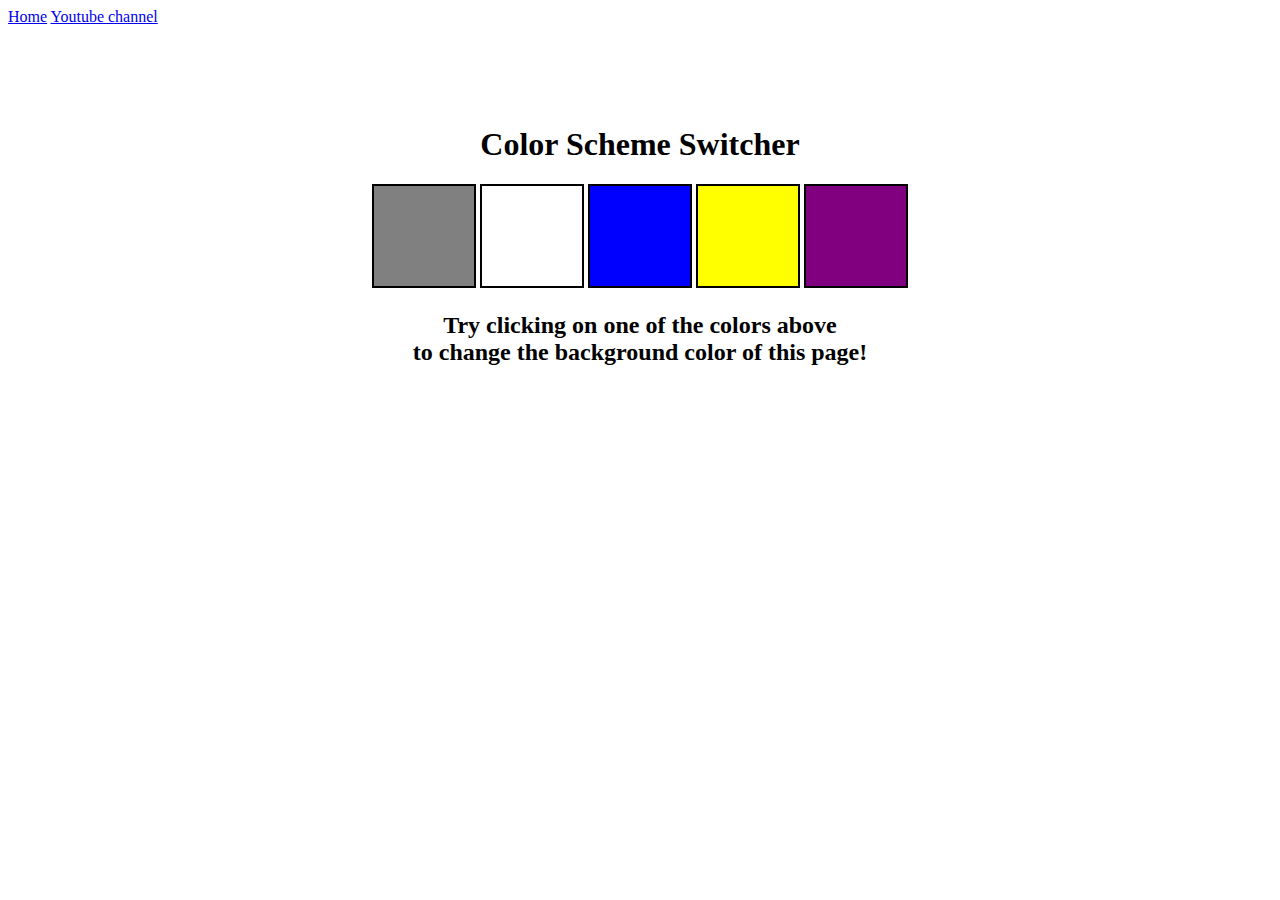
<file: 07_projects/project_1/index.html>
<!DOCTYPE html>
<html lang="en">
  <head>
    <meta charset="UTF-8" />
    <meta name="viewport" content="width=device-width, initial-scale=1.0" />
    <meta http-equiv="X-UA-Compatible" content="ie=edge" />
    <link rel="stylesheet" href="style.css" />
    <link rel="stylesheet" href="style.css" />
    <title>JavaScript Background Color Switcher</title>
  </head>
  <body>
    <nav>
      <a href="/" aria-current="page">Home</a>
      <a target="_blank" href="https://www.youtube.com/@chaiaurcode"
        >Youtube channel</a
      >
    </nav>
    <div class="canvas">
      <!-- <a
        style="
          background-color: #fff;
          padding: 10px 30px;
          border-radius: 8px;
          color: #212121;
          text-decoration: none;
          border: 2px solid #212121;
        "
        href="../index.html"
        >Back to Home Page</a
      > -->
      <h1>Color Scheme Switcher</h1>
      <span class="button" id="grey"></span>
      <span class="button" id="white"></span>
      <span class="button" id="blue"></span>
      <span class="button" id="yellow"></span>
      <span class="button" id="purple"></span>
      <h2>
        Try clicking on one of the colors above
        <span>to change the background color of this page!</span>
      </h2>
    </div>
    <script src="script.js"></script>
  </body>
</html>
</file>
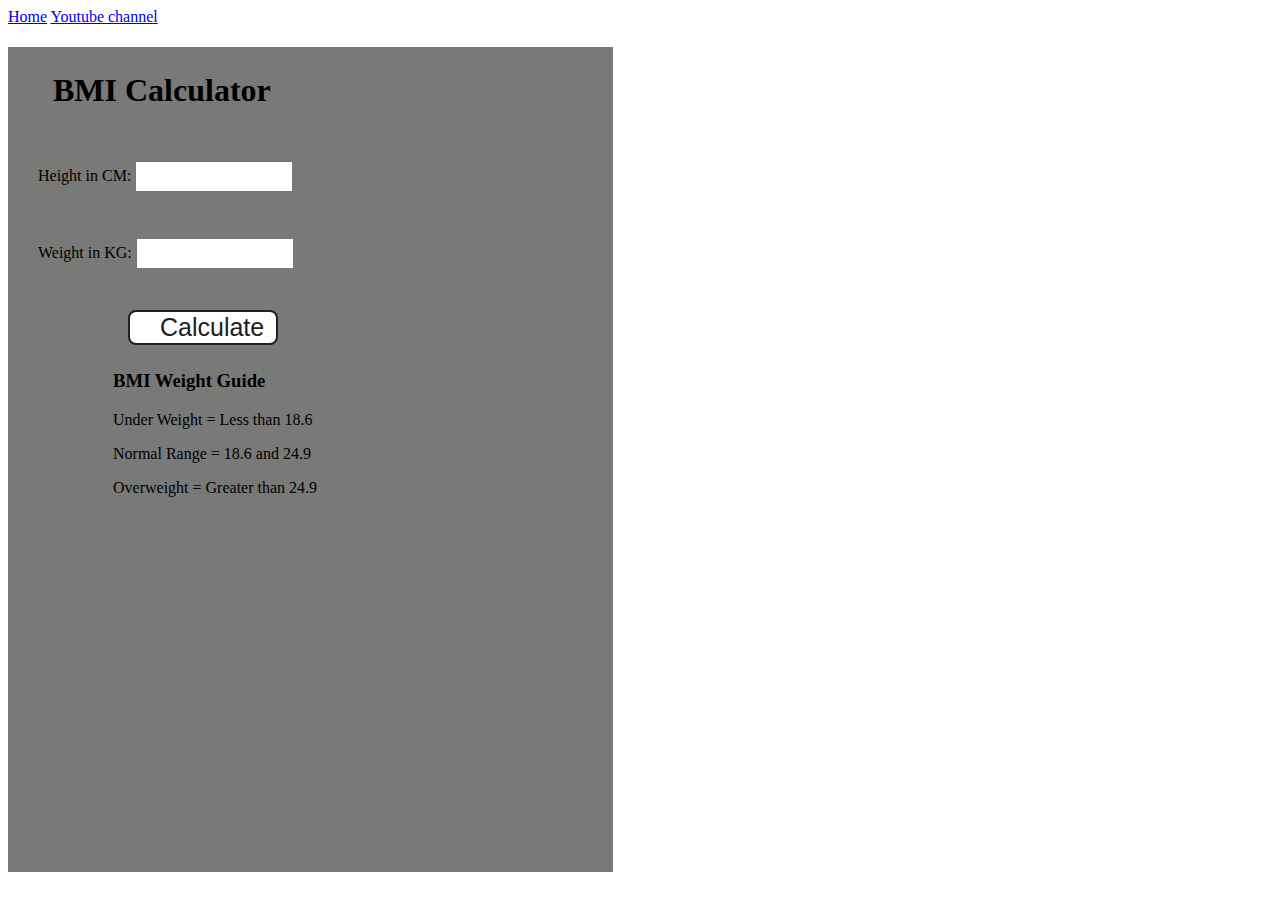
<file: 07_projects/project_2/index.html>
<!DOCTYPE html>
<html lang="en">
  <head>
    <meta charset="UTF-8" />
    <meta name="viewport" content="width=device-width, initial-scale=1.0" />
    <meta http-equiv="X-UA-Compatible" content="ie=edge" />
    <link rel="stylesheet" href="style.css" />
    <title>BMI Calculator</title>
  </head>
  <body>
    <nav>
      <a href="/" aria-current="page">Home</a>
      <a target="_blank" href="https://www.youtube.com/@chaiaurcode"
        >Youtube channel</a
      >
    </nav>
    <div class="container">
      <h1>BMI Calculator</h1>
      <form>
        <p><label>Height in CM: </label><input type="text" id="height" /></p>
        <p><label>Weight in KG: </label><input type="text" id="weight" /></p>
        <button>Calculate</button>
        <div id="results"></div>
        <div id="Guide"></div>
        <div id="weight-guide">
          <h3>BMI Weight Guide</h3>
          <p>Under Weight = Less than 18.6</p>
          <p>Normal Range = 18.6 and 24.9</p>
          <p>Overweight = Greater than 24.9</p>
        </div>
      </form>
    </div>
  </body>
  <script src="script.js"></script>
</html>
</file>
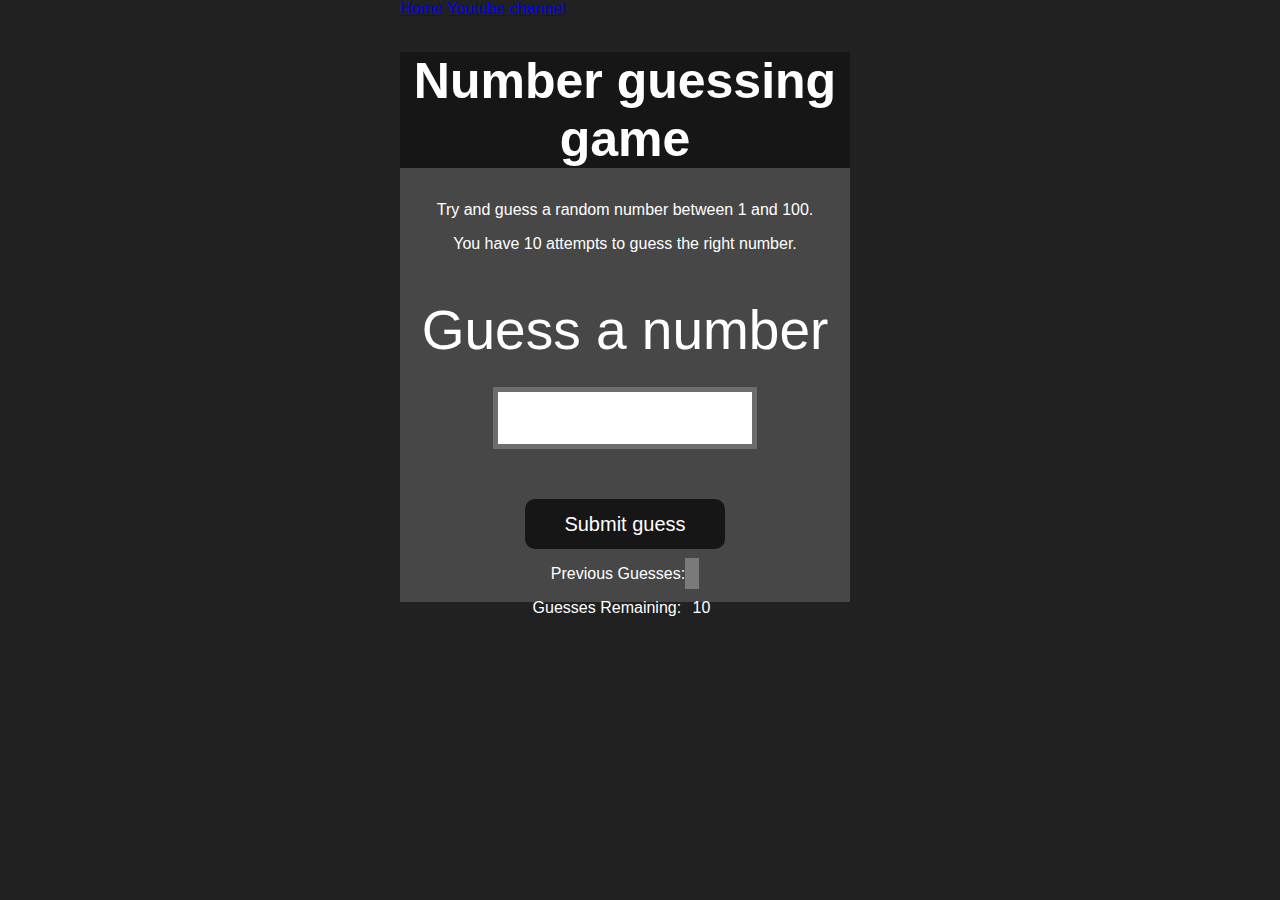
<file: 07_projects/project_4/index.html>
<!DOCTYPE html>
<html lang="en">
<head>
    <meta charset="UTF-8">
    <meta name="viewport" content="width=device-width, initial-scale=1.0">
    <meta http-equiv="X-UA-Compatible" content="ie=edge">
    <title>Number Guessing Game</title>
    <link rel="stylesheet" href="style.css">
</head>
<body style="background-color:#212121; color:#fff;">
  <nav>
    <a href="/" aria-current="page">Home</a>
    <a target="_blank" href="https://www.youtube.com/@chaiaurcode"
      >Youtube channel</a
    >
  </nav>
    
    <div id="wrapper">
      <h1>Number guessing game</h1>
    <p>Try and guess a random number between 1 and 100.</p>
    <p>You have 10 attempts to guess the right number.</p>
    </br>
        <form class="form">
            <label2 for="guessField" id="guess">Guess a number</label>
            <input type="text" id="guessField" class="guessField">
            <input type="submit" id="subt" value="Submit guess" class="guessSubmit">
        </form>

        <div class="resultParas">
            <p >Previous Guesses: <span class="guesses"></span></p>
            <p >Guesses Remaining: <span class="lastResult">10</span></p>
            <p class="lowOrHi"></p>
        </div>
    </div>
    <script src="script.js"></script>
</body>
</html>
</file>
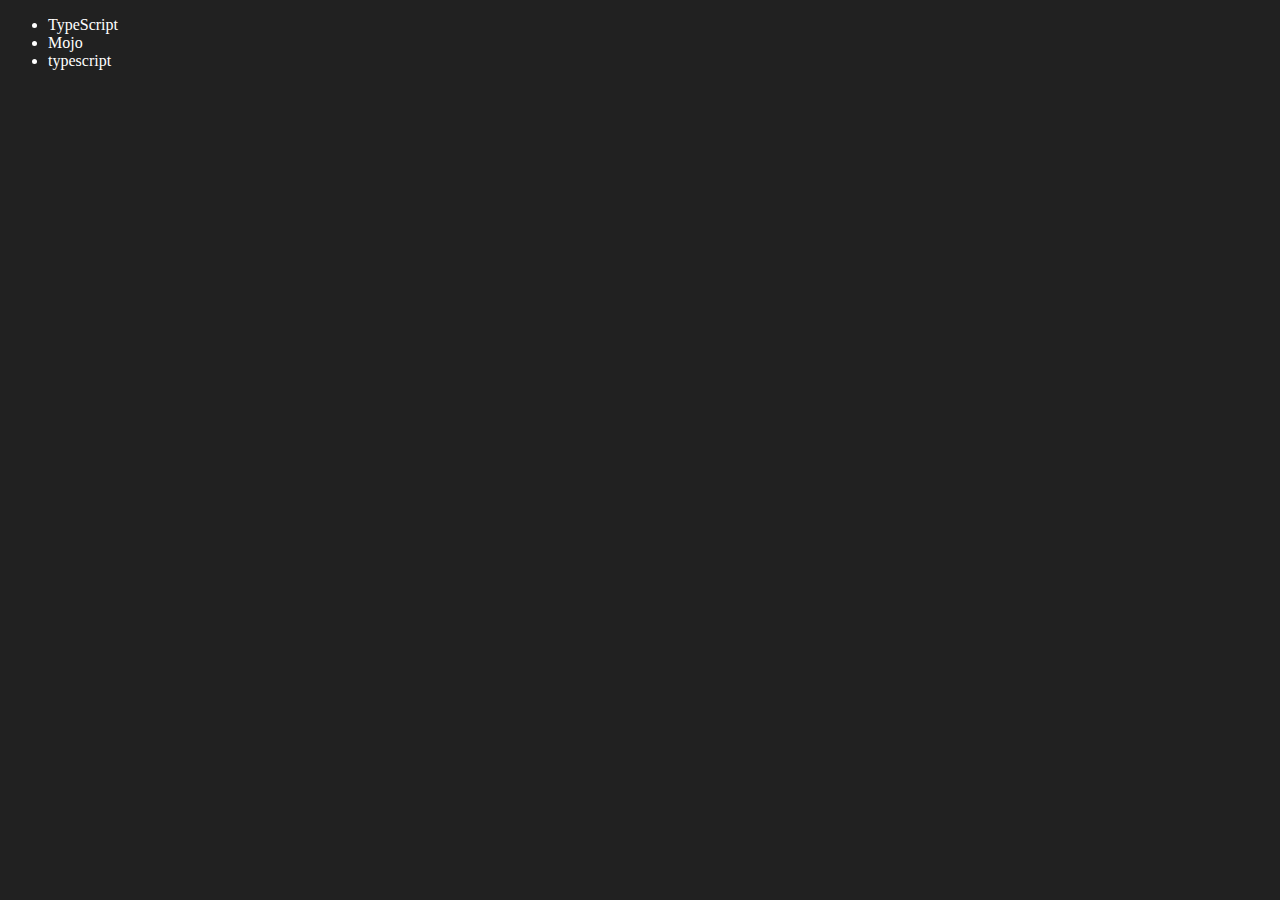
<file: 06_dom/four.html>
<!DOCTYPE html>
<html lang="en">
  <head>
    <meta charset="UTF-8" />
    <meta http-equiv="X-UA-Compatible" content="IE=edge" />
    <meta name="viewport" content="width=device-width, initial-scale=1.0" />
    <title>Chai aur code | DOM</title>
  </head>

  <body style="background-color: #212121; color: #fff">
    <ul class="language">
      <li>Javascript</li>
    </ul>
  </body>
  <script>
    function addLanguage(langName) {
      //multipal language Add krne ke liy ek function bnaya gya hai lekin y optimaiz nhi hai to ise use nhi krna chaiy
      const li = document.createElement("li");
      li.innerHTML = `${langName}`;
      document.querySelector(".language").appendChild(li);
    }
    addLanguage("python");
    addLanguage("typescript");

    function addOptiLanguage(langName) {
      //multipal language Add krne ke liy ek function bnaya gya hai y method optimaiz hai to hme ise hi use krna chaiy
      const li = document.createElement("li");
      li.appendChild(document.createTextNode(langName)); //appendChild ka use krna chaiy
      document.querySelector(".language").appendChild(li);
    }
    addOptiLanguage("golang");

    //Edit
    const secondLang = document.querySelector("li:nth-child(2)"); //besicli yha per language ko replesh kiya ja rha hai
    console.log(secondLang);
    //secondLang.innerHTML = "Mojo"
    const newli = document.createElement("li"); //yha nya element create kiya gya hai
    newli.textContent = "Mojo";
    secondLang.replaceWith(newli);

    //edit
    const firstLang = document.querySelector("li:first-child");
    firstLang.outerHTML = "<li>TypeScript</li>";

    //remove
    const lastLang = document.querySelector("li:last-child"); //element ko remove krna hai
    lastLang.remove();
  </script>
</html>
</file>
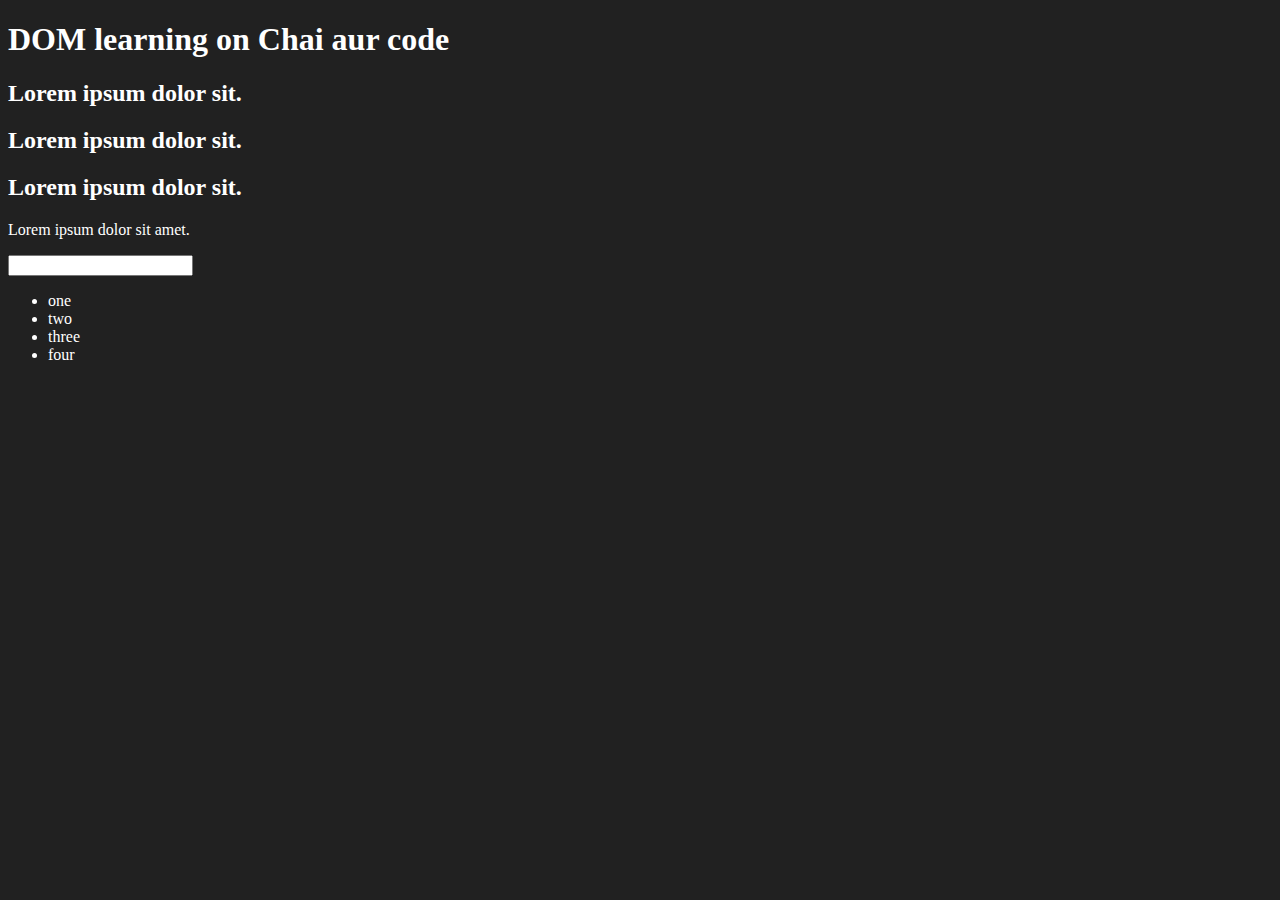
<file: 06_dom/one.html>
<!DOCTYPE html>
<html lang="en">
  <head>
    <meta charset="UTF-8" />

    <title>DOM learning</title>
    <style>
      .bg-black {
        background-color: #212121;
        color: #fff;
      }
    </style>
  </head>

  <body class="bg-black">
    <div>
      <h1 id="title" class="heading">
        DOM learning on Chai aur code
        <span style="display: none">test text</span>
      </h1>
      <h2>Lorem ipsum dolor sit.</h2>
      <h2>Lorem ipsum dolor sit.</h2>
      <h2>Lorem ipsum dolor sit.</h2>
      <p>Lorem ipsum dolor sit amet.</p>
      <input type="password" name="" id="" />

      <ul>
        <li class="list-item">one</li>
        <li class="list-item">two</li>
        <li class="list-item">three</li>
        <li class="list-item">four</li>
      </ul>
    </div>
  </body>
  <script>
    //   document.getElementById('title')
    //     < h1 id = "title" class=​"test" > " DOM learning on Chai aur code " < span style = "display:​ none" > test text​</span >​</h1 >
    //       document.getElementById('title').id
    //   'title'
    //   document.getElementById('title').className
    //   'heading'
    //   document.getElementById('title').getAttribute('id')
    //   'title'
    //   document.getElementById('title').getAttribute('class')
    //   'heading'
    //   document.getElementById('title').setAttribute('class', 'test heading') //y hmesha overwrite krta hai ab class me heading ki jgaha test ho gya hai
    //   undefined

    //   document.getElementById('title')
    //     < h1 id = "title" class=​"test" style = "background-color:​ green;​" > " DOM learning on Chai aur code " < span
    //   style = "display:​ none" > test text​</span >​</h1 >

    //           const title = document.getElementById('title')
    //   undefined

    //   title
    //     < h1 id = "title" class=​"test" > " DOM learning on Chai aur code " < span style = "display:​ none" > test text​</span >​</h1 >

    //       title.style.backgroundColor = 'green'
    //   'green'

    //   title.style.padding = '15px'
    //   '15px'

    //   title.style.borderRadius = '15px'
    //   '15px'

    //   title
    //     < h1 id = "title" class=​"heading" > "DOM learning on Chai aur code"<!-- <span style="display: none">test text</span> --​

    //       title.textContent
    //   'DOM learning on Chai aur code'

    //   title.innerHTML
    //   'DOM learning on Chai aur code\x3C!-- <span style="display: none">test text</span> -->'

    //   title.innerText
    //   'DOM learning on Chai aur code'

    //   title.innerText                 //innerText me hme vo text dikhai diya jo visibel hai
    //   'DOM learning on Chai aur code'

    //   title.textContent
    //   'DOM learning on Chai aur code test text '    //innerContent me hme vo text dikhai diya jo visibel nhi hai

    //   title.innerHTML
    //   'DOM learning on Chai aur code <span style="display: none">test text</span> '  //isme hme pura html milta hai jo hide hota hai

    //   document.getElementsByClassName('heading')    //is traha hum class ko access kar skte hai
    //   HTMLCollection[h1#title.heading, title: h1#title.heading]0: h1#title.headingtitle: h1#title.headinglength: 1[[Prototype]]: HTMLCollection

    //   document.querySelector('h2')   //hum kisi eliment ya teg ko ueke name se access kar skte hai
    //     < h2 > Lorem ipsum dolor sit.​</h2 >

    //       document.querySelector('#title')    // yha id se access kiya gya hai
    //       < h1 id = "title" class=​"heading" > "DOM learning on Chai aur code " < span style = "display:​ none" > test text​</span >​</h1 >

    //         document.querySelector('.heading')     // yha class se access kiya gya hai
    //         < h1 id = "title" class=​"heading" > "DOM learning on Chai aur code " < span style = "display:​ none" > test text​</span >​</h1 >

    //           document.querySelector('input[type="password"]')     //is trha hum kuchh bhi add kr skte hai or delet bhi kar skte hai
    //           < input type = "password" name id >

    //   document.querySelector('ul')
    //     < ul >​…​</ul >

    // const myul = document.querySelector('ul')
    //   undefined

    //   myul
    //     < ul >​…​</ul >

    //       myul.querySelector('li')
    //       < li class=​"list-item" >​…​</li >

    // const turnGreen = myul.querySelector('li')
    //   undefined

    //   turnGreen.style.backgroundColor = 'green'
    //   'green'

    //   turnGreen.style.padding = '10px'
    //   '10px'

    //   turnGreen.innerText
    //   'one'

    //   turnGreen.innerText = 'five'
    //   'five'

    //   querySelector        // y hme ek hi valu ya tag slecte krke deta hai

    //   querySelectorAll     // y hme sari valu hi slect krke deta hai

    // document.querySelectorAll('li')
    // NodeList(4)[li.list - item, li.list - item, li.list - item, li.list - item]
    // 0: li.list - item1: li.list - item2: li.list - item3: li.list - item
    // length: 4                     // NodeList per hum ForEach loop lga skte hai
    // [[Prototype]]: NodeList       //isme hme nodelist mila hai to hum is per loop to lga skte hai per use btana bdhega ki konse item per lgana hai  //jbki array me esa nhi hota hai usme vo sbhi per loop lga deta hai hme btane ki jrurt nhi hoti hai

    // document.querySelectorAll('li')
    // NodeList(4)[li.list - item, li.list - item, li.list - item, li.list - item]

    // const tempLiList = document.querySelectorAll('li')
    // undefined

    // tempLiList
    // NodeList(4)[li.list - item, li.list - item, li.list - item, li.list - item]

    // tempLiList.style.color = 'green'
    // VM371: 1 Uncaught TypeError: Cannot set properties of undefined(setting 'color')
    // at < anonymous >: 1: 24
    //   (anonymous) @VM371: 1

    // tempLiList[0].style.color = 'green'       // [0] is traha hme btana pdhta hai konse element pr loop lgana hai
    // 'green'

    // document.querySelectorAll('h1')
    // NodeList [h1#title.heading]

    // const myH1 = document.querySelectorAll('h1')
    // undefined

    // myH1
    // NodeList [h1#title.heading]

    // myH1[0].style.color = 'green'      //yha bhi h1 ka color nodelist se hi change kiya gya hai
    // 'green'

    // const tempLiList = document.querySelectorAll('li')
    // undefined

    // tempLiList
    // NodeList(4)[li.list - item, li.list - item, li.list - item, li.list - item]

    // tempLiList.forEach(function (l) {          //NodeList per hum ForEach loop lga skte hai
    //   l.style.backgroundColor = 'green'
    // })
    // undefined

    // document.getElementsByClassName('list-item')
    // HTMLCollection(4)[li.list - item, li.list - item, li.list - item, li.list - item]
    // 0: li.list - item1: li.list - item2: li.list - item3: li.list - itemlength: 4
    // [[Prototype]]: HTMLCollection       //HTMLCollection per hum dairect looping nhi ker skte hai is liy hme HTMLCollection ko Array me convert krna hota hai .from ke thru

    // const tempClassList = document.getElementsByClassName('list-item')
    // undefined

    // tempClassList
    // HTMLCollection(4)[li.list - item, li.list - item, li.list - item, li.list - item]

    // Array.from(tempClassList)
    //   (4)[li.list - item, li.list - item, li.list - item, li.list - item]

    // const myConvertedArray = Array.from(tempClassList)
    // undefined

    // myConvertedArray                    // y hmare pass Array aa gya hai
    //   (4)[li.list - item, li.list - item, li.list - item, li.list - item]

    // myConvertedArray.forEach(function (li) {
    //   li.style.color = 'orange'
    // })
    // undefined
  </script>
</html>
</file>
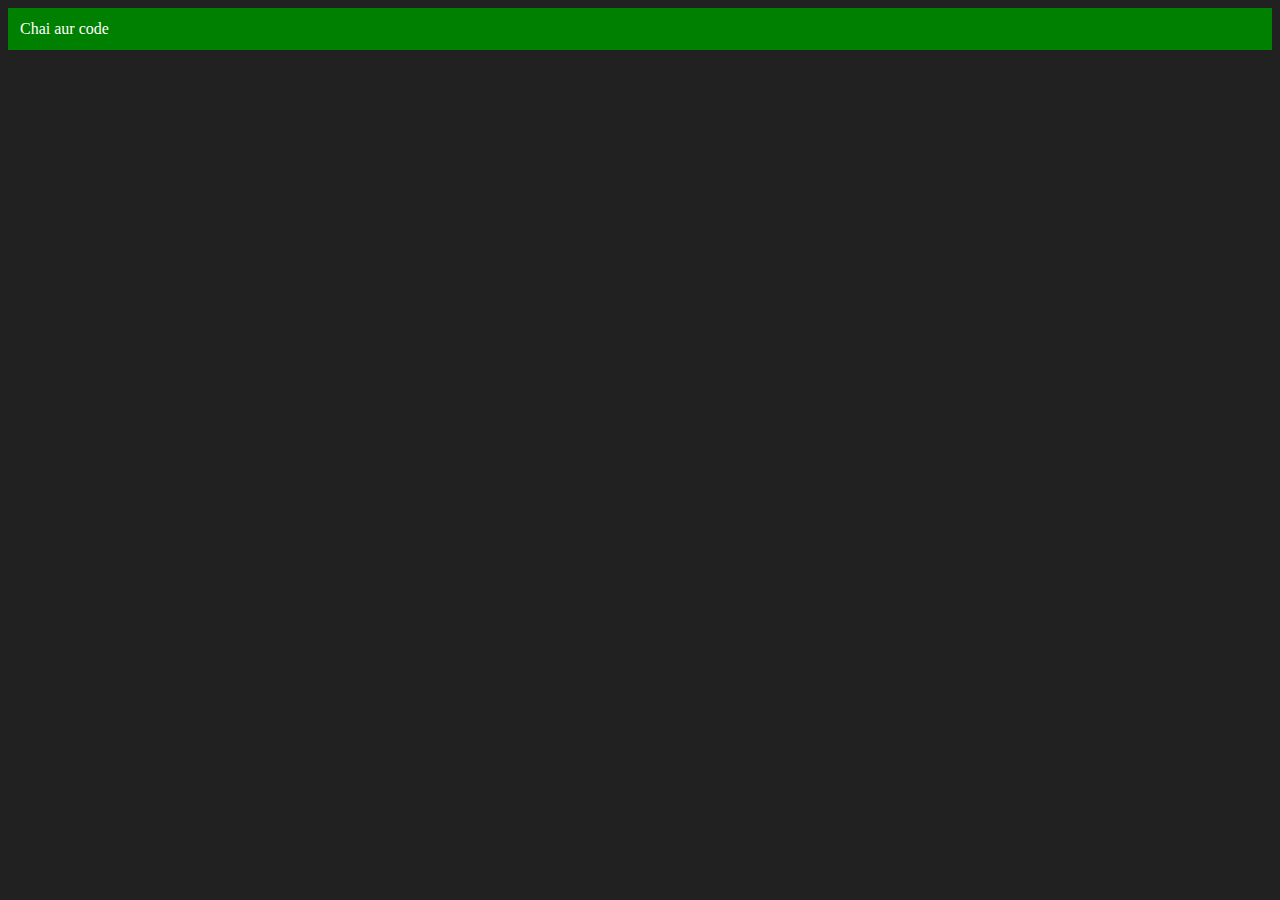
<file: 06_dom/three.html>
<!DOCTYPE html>
<html lang="en">
  <head>
    <meta charset="UTF-8" />
    <meta http-equiv="X-UA-Compatible" content="IE=edge" />
    <meta name="viewport" content="width=device-width, initial-scale=1.0" />
    <title>Chai aur code</title>
  </head>

  <body style="background-color: #212121; color: #fff"></body>
  <script>
    const div = document.createElement("div"); //element create krne ke liy document.createElement('') ka use krte hai
    console.log(div);
    div.className = "main"; //yha class add kiya gya hai
    div.id = Math.round(Math.random() * 10 + 1); //yha id add ki gyi hai math.rendom ke thru
    div.setAttribute("title", "generated title"); //yha Attribute ya element set kiya hai
    div.style.backgroundColor = "green";
    div.style.padding = "12px";
    // div.innerText = "Chai aur code"
    const addText = document.createTextNode("Chai aur code"); //yha per ek text create kiya gya hai
    div.appendChild(addText);

    document.body.appendChild(div); //hmne jo node ya element create kiya hai use hum appendechild se body ke kisi bhi element me add ker skte hai
  </script>
</html>
</file>
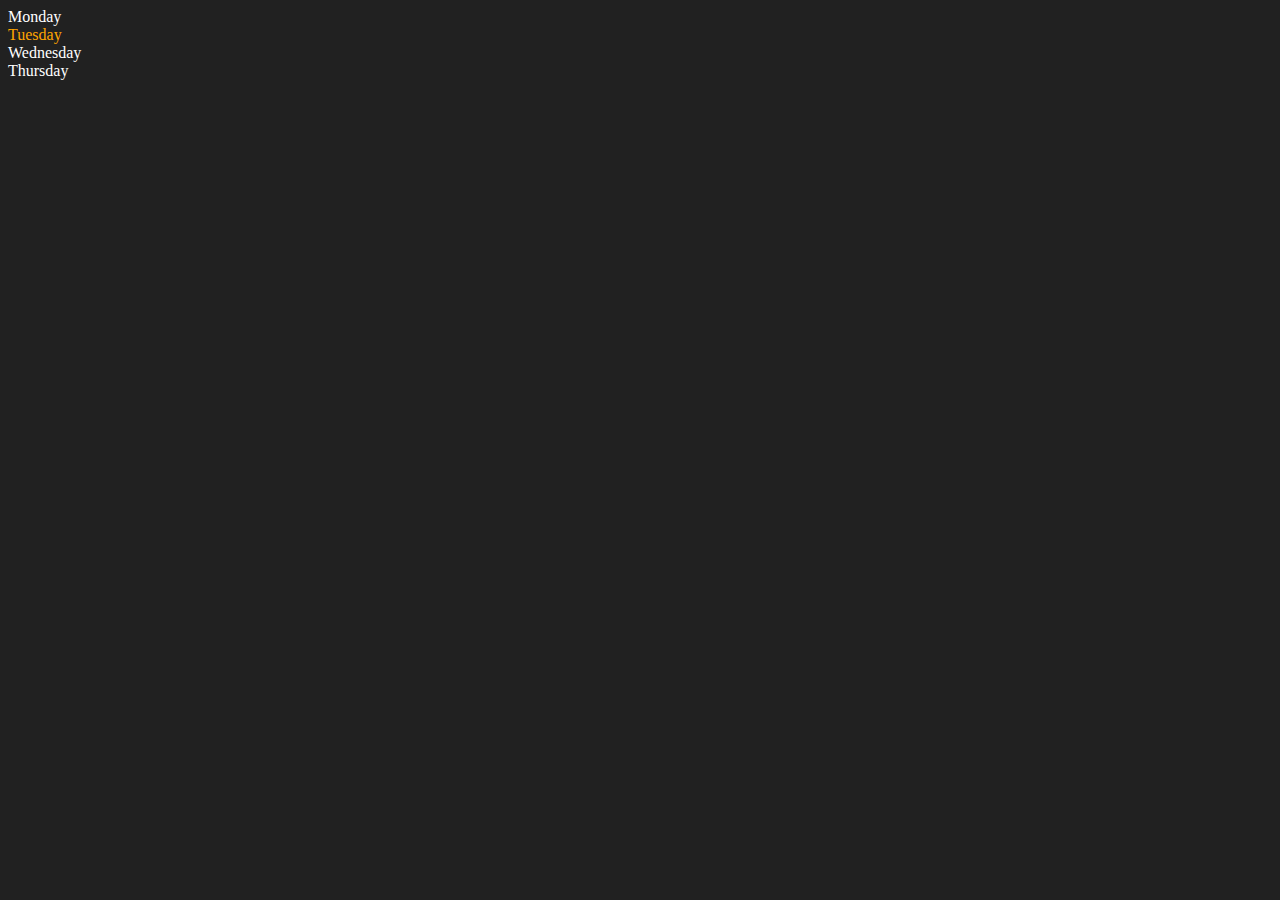
<file: 06_dom/two.html>
<!DOCTYPE html>
<html lang="en">
  <head>
    <meta charset="UTF-8" />
    <meta http-equiv="X-UA-Compatible" content="IE=edge" />
    <meta name="viewport" content="width=device-width, initial-scale=1.0" />
    <title>DOM | Chai aur code</title>
  </head>

  <body style="background-color: #212121; color: #fff">
    <div class="parent">
      <!-- this is a comment -->
      <div class="day">Monday</div>
      <div class="day">Tuesday</div>
      <div class="day">Wednesday</div>
      <div class="day">Thursday</div>
    </div>
  </body>
  <script>
    const parent = document.querySelector(".parent");
    // console.log(parent);
    // console.log(parent.children);
    // console.log(parent.children[1].innerHTML);

    // for (let i = 0; i < parent.children.length; i++) {
    //      console.log(parent.children[i].innerHTML);

    // }
    parent.children[1].style.color = "orange";
    // console.log(parent.firstElementChild);  //isme aap phle element ko slecte ker skte ho
    // console.log(parent.lastElementChild);   ////isme aap last element ko slecte ker skte ho

    const dayOne = document.querySelector(".day");
    // console.log(dayOne);
    // console.log(dayOne.parentElement);    //child se perent per jane ke liy
    // console.log(dayOne.nextElementSibling);  //element ke bhai ke paas jane ke liy ise use kro

    console.log("NODES: ", parent.childNodes); //isse hme pta chlta hai ki browser bhaind the seen kitna complex tree strucher bna rha hai
    // NODES:  NodeList(11)0: text1: comment2: text3: div.day4: text5: div.day6: text7: div.day8: text9: div.day10: textlength: 11[[Prototype]]: NodeList yha dekh skte ho aap
  </script>
</html>
</file>
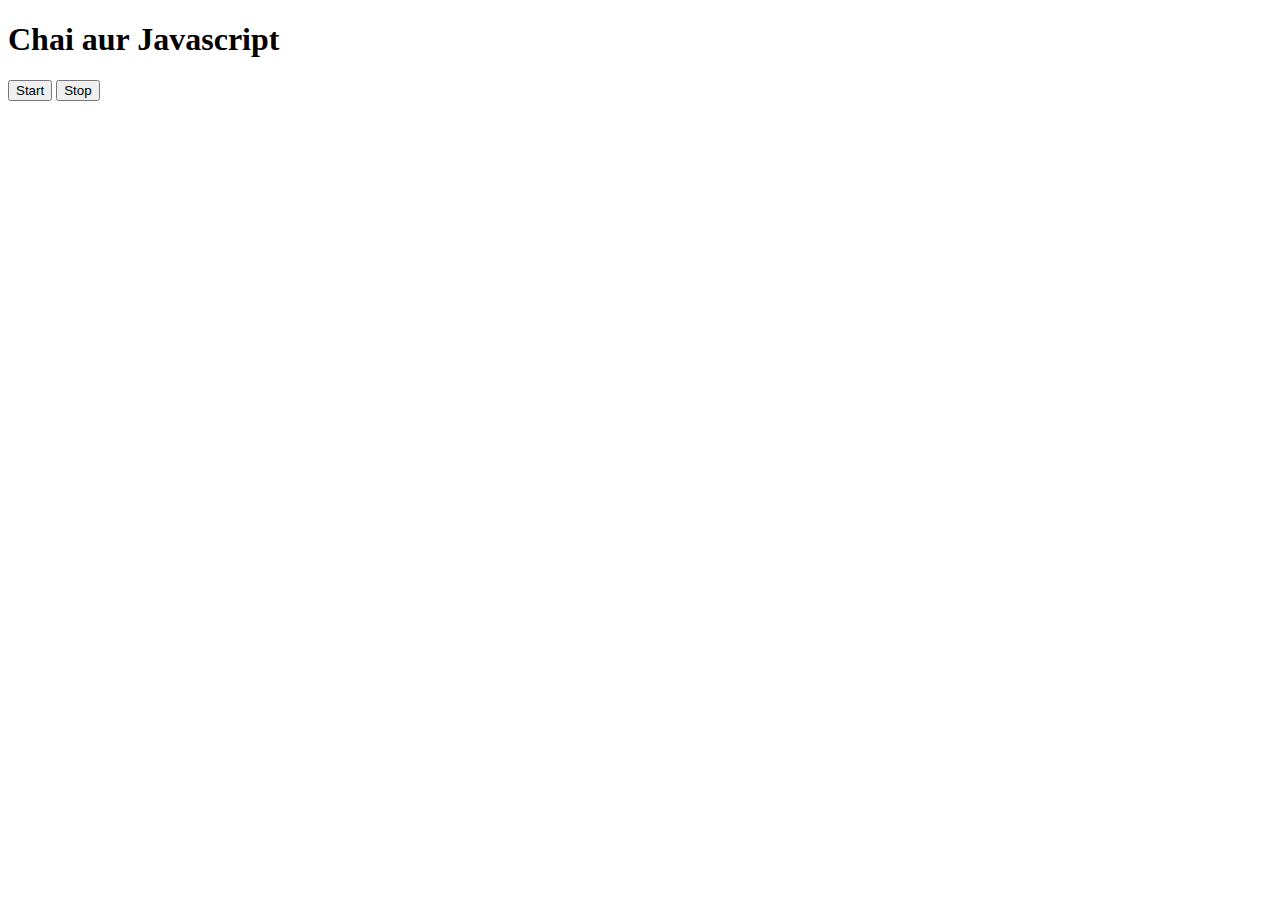
<file: 08_events/three.html>
<!DOCTYPE html>
<html lang="en">
  <head>
    <meta charset="UTF-8" />
    <meta name="viewport" content="width=device-width, initial-scale=1.0" />
    <title>Document</title>
  </head>
  <body>
    <h1>Chai aur Javascript</h1>
    <button id="start">Start</button>
    <button id="stop">Stop</button>
  </body>
  <script>
    const sayDate = function (str) {
      console.log(str, Date.now());
    };

    let intervalId;
    const startchanging = function () {
      if (!intervalId) {
        intervalId = setInterval(changedate, 1000, "hi");
      }

      function changedate() {
        document = sayDate();
      }
    };

    const stopchanging = function () {
      clearInterval(intervalId);
      intervalId = null;
    };
    document.querySelector("#start").addEventListener("click", startchanging);
    document.querySelector("#stop").addEventListener("click", stopchanging);
    // const intervalId = setInterval(sayDate, 1000, "hi"); //isme ek traha se looping ho rhi hai

    // clearInterval(intervalId); //isse rukta hai
  </script>
</html>

<!-- <!DOCTYPE html>
<html lang="en">
  <head>
    <meta charset="UTF-8" />
    <meta name="viewport" content="width=device-width, initial-scale=1.0" />
    <title>Document</title>
  </head>
  <body>
    <h1>Chai aur Javascript</h1>
    <button id="start">Start</button>
    <button id="stop">Stop</button>
  </body>
  <script>
    const sayDate = function (str) {
      console.log(str, Date.now());
    };

    let intervalId;
    const startChangingdate = function () {
      if (!intervalId) {
        intervalId = setInterval(changedate, 1000, "hi");
      }

      function changedate() {
        document = sayDate();
      }
    };

    const stopChangingdate = function () {
      clearInterval(intervalId);
      intervalId = null;
    };

    document.querySelector("#start").addEventListener("click", startChangingdate);
    document.querySelector("#stop").addEventListener("click", stopChangingdate);
  </script>
</html> -->
</file>
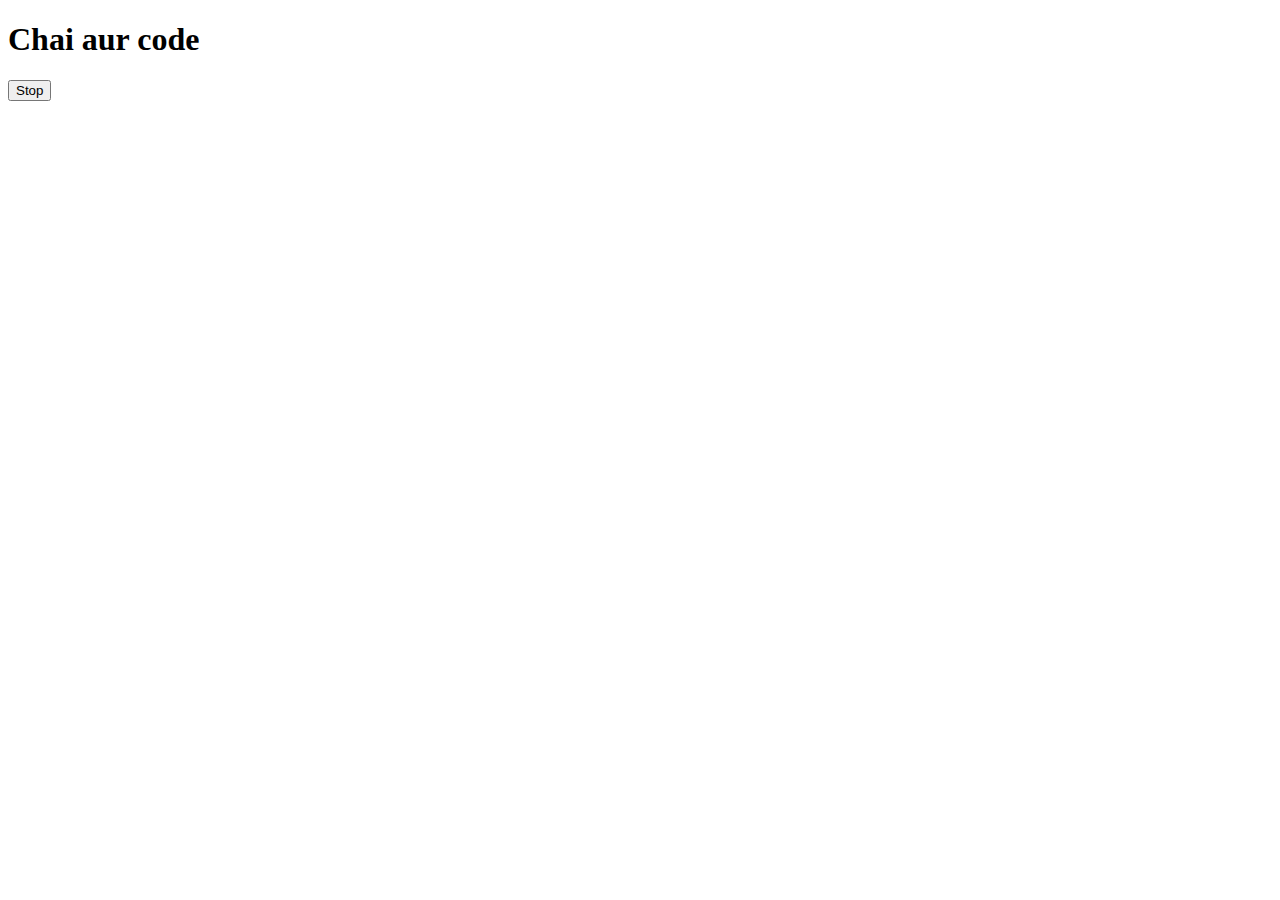
<file: 08_events/two.html>
<!DOCTYPE html>
<html lang="en">
  <head>
    <meta charset="UTF-8" />
    <meta name="viewport" content="width=device-width, initial-scale=1.0" />
    <title>Document</title>
  </head>
  <body>
    <h1>Chai aur code</h1>
    <button id="stop">Stop</button>
  </body>
  <script>
    const sayHitesh = function () {
      console.log("Hitesh");
    };
    const changeText = function () {
      document.querySelector("h1").innerHTML = "best JS series";
    };

    const changeMe = setTimeout(changeText, 2000); //setTimeout kya hai ki y ek time maagta hai ki itna time aap mujhe do itne time ke baad me aapka kaam kr duga per krunga ek baar hi (agar aapko baar baar kaam ko krvana hai to aap setinterval ka use kro vo aapke kaam ko jo aapne time diya hai usme hi krega per jitna time diya hai utna rukega (breakpoint le rha hai) or fir se us kaam ko krega)
    //aap isko function me bhi use ker skte ho
    document.querySelector("#stop").addEventListener("click", function () {
      clearTimeout(changeMe); //yha per hum setimeout ko rokne ke liy bhi ek function bna ke use rok skte hai or vo method hai (clearTimeout()) y
      console.log("STOPPED");
    });
  </script>
</html>
</file>
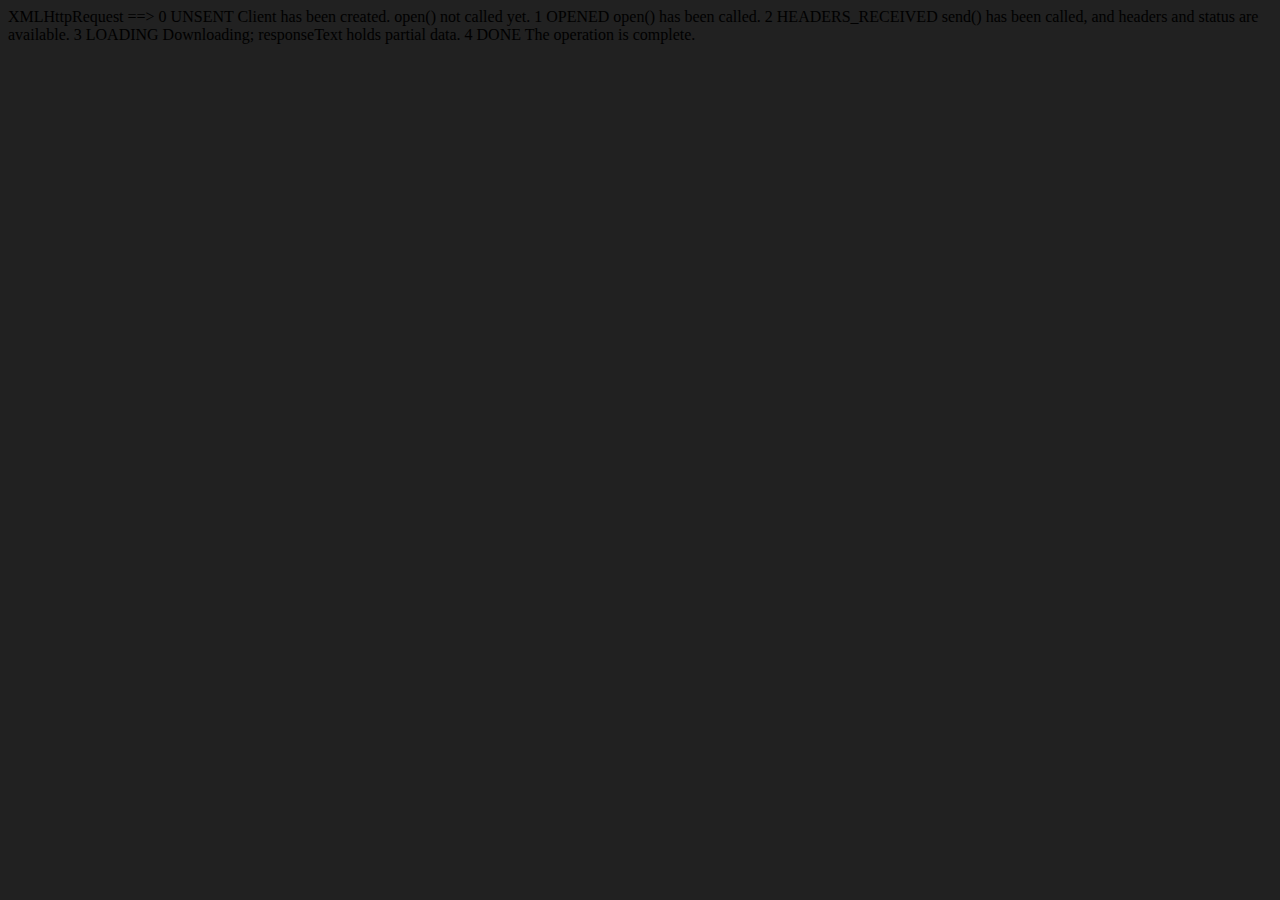
<file: 09_advance_one/ApiRequest.html>
<!DOCTYPE html>
<html lang="en">
  <head>
    <meta charset="UTF-8" />
    <meta name="viewport" content="width=device-width, initial-scale=1.0" />
    <title>Document</title>
  </head>
  <body style="background-color: #212121">
    XMLHttpRequest ==> 0 UNSENT Client has been created. open() not called yet.
    1 OPENED open() has been called. 2 HEADERS_RECEIVED send() has been called,
    and headers and status are available. 3 LOADING Downloading; responseText
    holds partial data. 4 DONE The operation is complete.
  </body>
  <script>
    const requestUrl = "https://api.github.com/users/hiteshchoudhary"; //y hai string jo server me jaygi
    const xhr = new XMLHttpRequest(); // y ek object hota hai sbse phle ek object hi banta hai
    xhr.open("GET", requestUrl); // y aapki request server ko bhejta hai isme do peramitor lgte hai ek to method or ek string;  method ka mtlab hai kis tapy ki request bhejna hai 'GET' YA 'POST'
    // ab open() se request server me nhi jati hai; open apne aap me call nhi hota hai hme bolna pdhta hai
    xhr.onreadystatechange = function () {
      // y ek function leta hai or hme function ki activity ke baare me btta hai ; request ko track krne ke kaam bhi aata hai
      console.log(xhr.readyState);
      if (xhr.readyState === 4) {
        const data = JSON.parse(this.responseText); // this carunt context hai
        console.log(typeof data);
        console.log(data.followers);
        console.log(data.avatar_url);
      }
    };
    xhr.send(); // yha per hmne open ko call kiya hai
  </script>
</html>

<!-- What is api? -->
<!-- api sirf ek toking language hai do system ke bich me ab y system bekend or forntend bhi ho skta hai bekend kisi or ka forntend hmara to ese ki case ho jate hai api me 
examal ke liy =>   -->
<!-- {
    "login": "hiteshchoudhary",
    "id": 11613311,
    "node_id": "MDQ6VXNlcjExNjEzMzEx",
    "avatar_url": "https://avatars.githubusercontent.com/u/11613311?v=4",
    "gravatar_id": "",
    "url": "https://api.github.com/users/hiteshchoudhary",
    "html_url": "https://github.com/hiteshchoudhary",
    "followers_url": "https://api.github.com/users/hiteshchoudhary/followers",
    "following_url": "https://api.github.com/users/hiteshchoudhary/following{/other_user}",
    "gists_url": "https://api.github.com/users/hiteshchoudhary/gists{/gist_id}",
    "starred_url": "https://api.github.com/users/hiteshchoudhary/starred{/owner}{/repo}",
    "subscriptions_url": "https://api.github.com/users/hiteshchoudhary/subscriptions",
    "organizations_url": "https://api.github.com/users/hiteshchoudhary/orgs",
    "repos_url": "https://api.github.com/users/hiteshchoudhary/repos",
    "events_url": "https://api.github.com/users/hiteshchoudhary/events{/privacy}",
    "received_events_url": "https://api.github.com/users/hiteshchoudhary/received_events",
    "type": "User",
    "site_admin": false,
    "name": "Hitesh Choudhary",
    "company": null,
    "blog": "https://www.youtube.com/c/HiteshChoudharydotcom",
    "location": "India",
    "email": null,
    "hireable": null,
    "bio": "I make coding videos on youtube and for courses. My youtube channel explains my work more. Check that out",
    "twitter_username": "hiteshdotcom",
    "public_repos": 81,
    "public_gists": 3,
    "followers": 15115,
    "following": 0,
    "created_at": "2015-03-23T13:03:25Z",
    "updated_at": "2023-12-31T10:07:11Z"
} -->

<!-- randomuserme.com -->

<!-- {
    "results": [
        {
            "gender": "female",
            "name": {
                "title": "Mrs",
                "first": "Celeste",
                "last": "Pires"
            },
            "location": {
                "street": {
                    "number": 7433,
                    "name": "Rua Mato Grosso "
                },
                "city": "Caxias do Sul",
                "state": "Piauí",
                "country": "Brazil",
                "postcode": 79922,
                "coordinates": {
                    "latitude": "-77.8995",
                    "longitude": "61.0988"
                },
                "timezone": {
                    "offset": "+1:00",
                    "description": "Brussels, Copenhagen, Madrid, Paris"
                }
            },
            "email": "celeste.pires@example.com",
            "login": {
                "uuid": "2c97b63a-cc8d-4a6c-b5f9-e38bba0e8dd6",
                "username": "organicswan311",
                "password": "verona",
                "salt": "WI2OAYBu",
                "md5": "642527344d906e0db7e0fda94e4637aa",
                "sha1": "94574eb7824b13209e8fac1d0342d41057b6d8d1",
                "sha256": "7cf65c6c5c625d1cd6a02fc7f34488823534597fa19a20dbca8e65597b4621c6"
            },
            "dob": {
                "date": "1973-05-10T08:59:17.038Z",
                "age": 50
            },
            "registered": {
                "date": "2016-09-11T12:06:11.162Z",
                "age": 7
            },
            "phone": "(60) 9588-4846",
            "cell": "(02) 3158-9508",
            "id": {
                "name": "CPF",
                "value": "863.548.539-91"
            },
            "picture": {
                "large": "https://randomuser.me/api/portraits/women/68.jpg",
                "medium": "https://randomuser.me/api/portraits/med/women/68.jpg",
                "thumbnail": "https://randomuser.me/api/portraits/thumb/women/68.jpg"
            },
            "nat": "BR"
        }
    ],
    "info": {
        "seed": "92ba49aa59e3483d",
        "results": 1,
        "page": 1,
        "version": "1.4"
    }
}

https://jsonformatter.org/   yha ise formate kr skte ho aap -->
</file>
<file: 07_projects/project_1/style.css>
html {
  margin: 0;
}

span {
  display: block;
}
.canvas {
  margin: 100px auto 100px;
  width: 80%;
  text-align: center;
}

.button {
  width: 100px;
  height: 100px;
  border: solid black 2px;
  display: inline-block;
}

#grey {
  background: grey;
}

#white {
  background: white;
}
#blue {
  background: blue;
}
#yellow {
  background: yellow;
}
#purple {
  background: purple;
}
</file>
<file: 07_projects/project_2/style.css>
.container {
  width: 575px;
  height: 825px;
  background-color: #797978;
  padding-left: 30px;
}
#height,
#weight {
  width: 150px;
  height: 25px;
  margin-top: 30px;
}

#weight-guide {
  margin-left: 75px;
  margin-top: 25px;
}

#results {
  font-size: 35px;
  margin-left: 90px;
  margin-top: 20px;
  color: rgb(241, 241, 241);
}

#Guide {
  font-size: 35px;
  margin-left: 90px;
  margin-top: 20px;
  color: rgb(241, 241, 241);
}

button {
  width: 150px;
  height: 35px;
  margin-left: 90px;
  margin-top: 25px;
  background-color: #fff;
  padding: 1px 30px;
  border-radius: 8px;
  color: #212121;
  text-decoration: none;
  border: 2px solid #212121;
  font-size: 25px;
}

h1 {
  padding-left: 15px;
  padding-top: 25px;
}
</file>
<file: 07_projects/project_4/style.css>
html {
  font-family: sans-serif;
}

body {
  width: 300px;
  max-width: 750px;
  min-width: 480px;
  margin: 0 auto;
  background-color: #212121;
}

.lastResult {
  color: white;
  padding: 7px;
}

.guesses {
  color: white;
  padding: 7px;
}

button {
  background-color: #141414;
  color: #fff;
  width: 250px;
  height: 50px;
  border-radius: 25px;
  font-size: 30px;
  border-style: none;
  margin-top: 30px;
  /* margin-left: 50px; */
}

#subt {
  background-color: #161616;
  color: #ffffff;
  width: 200px;
  height: 50px;
  border-radius: 10px;
  font-size: 20px;
  border-style: none;
  margin-top: 50px;
  /* margin-left: 75px; */
}

#guessField {
  color: #000;
  width: 250px;
  height: 50px;
  font-size: 30px;
  border-style: none;
  margin-top: 25px;

  /* margin-left: 50px; */
  border: 5px solid #6c6d6d;
  text-align: center;
}

#guess {
  font-size: 55px;
  /* margin-left: 90px; */
  margin-top: 120px;
  color: #fff;
}

.guesses {
  background-color: #7a7a7a;
}

#wrapper {
  box-sizing: border-box;
  text-align: center;
  width: 450px;
  height: 550px;
  background-color: #474747;
  color: #fff;
  font-size: 25px;
}

h1 {
  background-color: #161616;

  color: #fff;
  text-align: center;
}

p {
  font-size: 16px;
  text-align: center;
}
</file>
